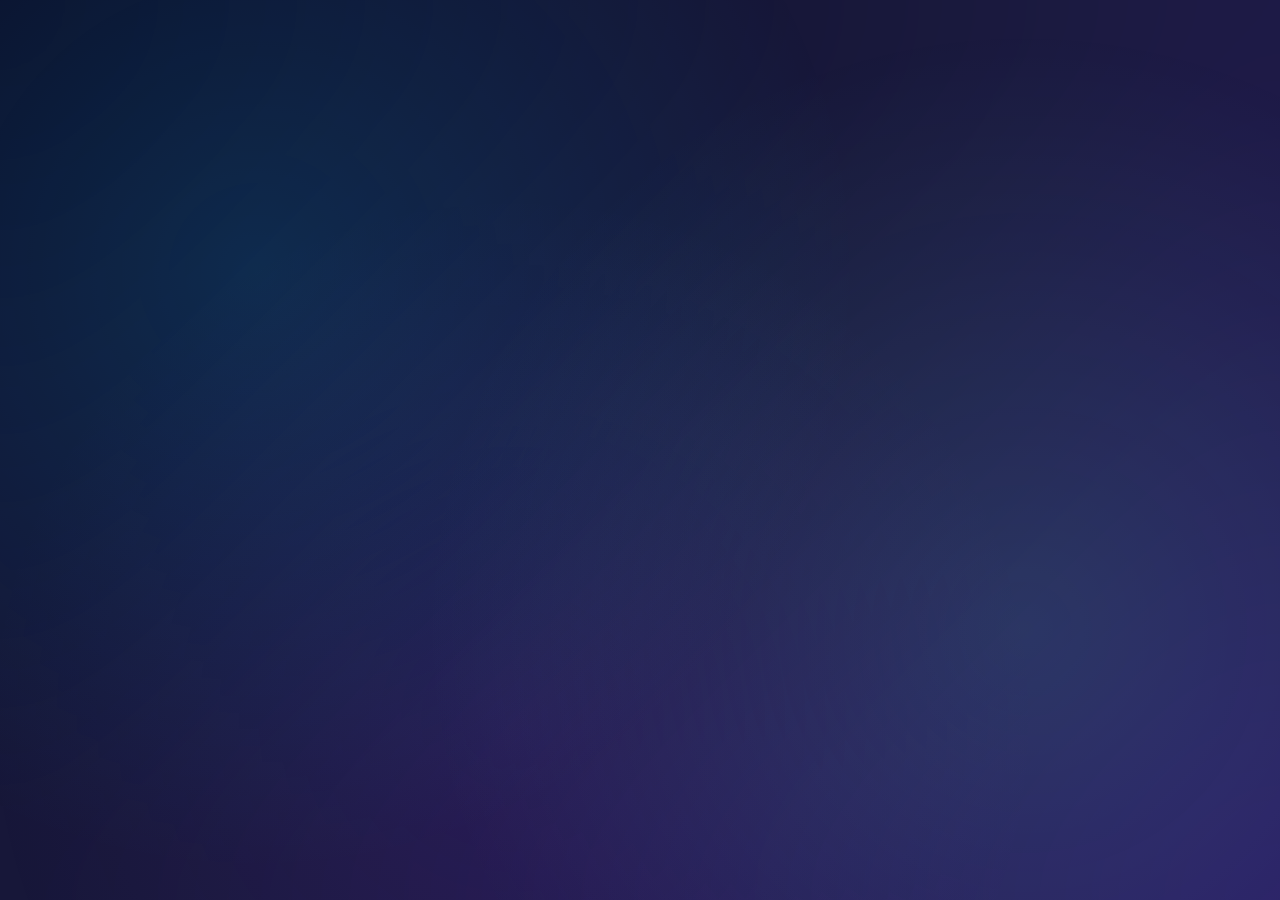
<file: neon-cards.html>
<!DOCTYPE html>
<html lang="en">
<head>
    <meta charset="UTF-8">
    <meta name="viewport" content="width=device-width, initial-scale=1.0">
    <title>Neon Glow Cards Animation</title>
    <link rel="stylesheet" href="neon-cards.css">
</head>
<body>
    <div class="container">
        <div class="floating-cards">
            <div class="card" data-delay="0">
                <div class="card-content">
                    <h3>Frontend Development</h3>
                    <p>Modern UI/UX with cutting-edge technologies</p>
                    <div class="tags">
                        <span class="tag">React</span>
                        <span class="tag">Vue.js</span>
                        <span class="tag">TypeScript</span>
                    </div>
                </div>
            </div>
            
            <div class="card" data-delay="0.2">
                <div class="card-content">
                    <h3>Backend Systems</h3>
                    <p>Scalable server architecture and APIs</p>
                    <div class="tags">
                        <span class="tag">Node.js</span>
                        <span class="tag">Python</span>
                        <span class="tag">MongoDB</span>
                    </div>
                </div>
            </div>
            
            <div class="card" data-delay="0.4">
                <div class="card-content">
                    <h3>Cloud Solutions</h3>
                    <p>DevOps and cloud infrastructure management</p>
                    <div class="tags">
                        <span class="tag">AWS</span>
                        <span class="tag">Docker</span>
                        <span class="tag">Kubernetes</span>
                    </div>
                </div>
            </div>
            
            <div class="card" data-delay="0.6">
                <div class="card-content">
                    <h3>AI & Machine Learning</h3>
                    <p>Intelligent solutions and data analysis</p>
                    <div class="tags">
                        <span class="tag">TensorFlow</span>
                        <span class="tag">PyTorch</span>
                        <span class="tag">OpenAI</span>
                    </div>
                </div>
            </div>
        </div>
    </div>
    
    <script src="neon-cards.js"></script>
</body>
</html>
</file>
<file: neon-cards.css>
* {
    margin: 0;
    padding: 0;
    box-sizing: border-box;
}

body {
    font-family: 'Arial', sans-serif;
    background: linear-gradient(135deg, #0a0a23 0%, #1a1a3e 50%, #2d1b69 100%);
    min-height: 100vh;
    overflow-x: hidden;
    position: relative;
}

/* Frosted glass background effect */
body::before {
    content: '';
    position: fixed;
    top: 0;
    left: 0;
    width: 100%;
    height: 100%;
    background: 
        radial-gradient(circle at 20% 30%, rgba(0, 191, 255, 0.15) 0%, transparent 50%),
        radial-gradient(circle at 80% 70%, rgba(100, 255, 218, 0.12) 0%, transparent 50%),
        radial-gradient(circle at 40% 80%, rgba(138, 43, 226, 0.1) 0%, transparent 50%);
    backdrop-filter: blur(100px);
    z-index: -1;
    animation: backgroundShift 8s ease-in-out infinite;
}

@keyframes backgroundShift {
    0%, 100% { 
        background: 
            radial-gradient(circle at 20% 30%, rgba(0, 191, 255, 0.15) 0%, transparent 50%),
            radial-gradient(circle at 80% 70%, rgba(100, 255, 218, 0.12) 0%, transparent 50%),
            radial-gradient(circle at 40% 80%, rgba(138, 43, 226, 0.1) 0%, transparent 50%);
    }
    50% { 
        background: 
            radial-gradient(circle at 70% 20%, rgba(100, 255, 218, 0.18) 0%, transparent 50%),
            radial-gradient(circle at 30% 80%, rgba(138, 43, 226, 0.15) 0%, transparent 50%),
            radial-gradient(circle at 60% 40%, rgba(0, 191, 255, 0.12) 0%, transparent 50%);
    }
}

.container {
    max-width: 1200px;
    margin: 0 auto;
    padding: 80px 20px;
    min-height: 100vh;
    display: flex;
    align-items: center;
    justify-content: center;
}

.floating-cards {
    display: grid;
    grid-template-columns: repeat(auto-fit, minmax(300px, 1fr));
    gap: 2rem;
    width: 100%;
}

.card {
    background: rgba(255, 255, 255, 0.05);
    backdrop-filter: blur(20px);
    border-radius: 20px;
    border: 1px solid rgba(100, 255, 218, 0.2);
    padding: 2rem;
    position: relative;
    overflow: hidden;
    opacity: 0;
    transform: translateY(50px);
    animation: cardFadeIn 0.8s ease-out forwards, cardFloat 4s ease-in-out infinite;
    transition: all 0.4s cubic-bezier(0.4, 0, 0.2, 1);
    box-shadow: 
        0 8px 32px rgba(0, 0, 0, 0.3),
        0 0 0 1px rgba(100, 255, 218, 0.1),
        inset 0 1px 0 rgba(255, 255, 255, 0.1);
}

.card:nth-child(1) { animation-delay: 0s; }
.card:nth-child(2) { animation-delay: 0.2s; }
.card:nth-child(3) { animation-delay: 0.4s; }
.card:nth-child(4) { animation-delay: 0.6s; }

@keyframes cardFadeIn {
    to {
        opacity: 1;
        transform: translateY(0);
    }
}

@keyframes cardFloat {
    0%, 100% { transform: translateY(0px) rotateX(0deg); }
    50% { transform: translateY(-10px) rotateX(2deg); }
}

.card::before {
    content: '';
    position: absolute;
    top: 0;
    left: 0;
    right: 0;
    bottom: 0;
    background: linear-gradient(45deg, 
        rgba(0, 191, 255, 0.1) 0%, 
        rgba(100, 255, 218, 0.05) 25%,
        rgba(138, 43, 226, 0.08) 50%,
        rgba(100, 255, 218, 0.05) 75%,
        rgba(0, 191, 255, 0.1) 100%);
    border-radius: 20px;
    opacity: 0;
    transition: opacity 0.3s ease;
    z-index: -1;
}

.card:hover::before {
    opacity: 1;
}

.card:hover {
    transform: translateY(-15px) scale(1.02);
    box-shadow: 
        0 20px 60px rgba(0, 191, 255, 0.3),
        0 0 0 1px rgba(100, 255, 218, 0.4),
        inset 0 1px 0 rgba(255, 255, 255, 0.2);
    border-color: rgba(100, 255, 218, 0.6);
}

.card-content h3 {
    color: #ffffff;
    font-size: 1.5rem;
    font-weight: 600;
    margin-bottom: 1rem;
    text-shadow: 0 0 10px rgba(100, 255, 218, 0.5);
}

.card-content p {
    color: rgba(255, 255, 255, 0.8);
    font-size: 1rem;
    line-height: 1.6;
    margin-bottom: 1.5rem;
}

.tags {
    display: flex;
    flex-wrap: wrap;
    gap: 0.5rem;
}

.tag {
    background: linear-gradient(45deg, rgba(0, 191, 255, 0.2), rgba(100, 255, 218, 0.2));
    color: #ffffff;
    padding: 0.5rem 1rem;
    border-radius: 25px;
    font-size: 0.85rem;
    font-weight: 500;
    border: 1px solid rgba(100, 255, 218, 0.3);
    position: relative;
    overflow: hidden;
    cursor: pointer;
    transition: all 0.3s cubic-bezier(0.4, 0, 0.2, 1);
    animation: tagFloat 3s ease-in-out infinite;
    box-shadow: 0 4px 15px rgba(0, 191, 255, 0.2);
}

.tag:nth-child(1) { animation-delay: 0s; }
.tag:nth-child(2) { animation-delay: 0.5s; }
.tag:nth-child(3) { animation-delay: 1s; }

@keyframes tagFloat {
    0%, 100% { transform: translateY(0px); }
    50% { transform: translateY(-3px); }
}

.tag::before {
    content: '';
    position: absolute;
    top: 50%;
    left: 50%;
    width: 0;
    height: 0;
    background: radial-gradient(circle, rgba(100, 255, 218, 0.6) 0%, transparent 70%);
    border-radius: 50%;
    transform: translate(-50%, -50%);
    transition: all 0.6s ease;
    z-index: -1;
}

.tag:hover::before {
    width: 200px;
    height: 200px;
    animation: rippleGlow 0.6s ease-out;
}

@keyframes rippleGlow {
    0% {
        width: 0;
        height: 0;
        opacity: 1;
    }
    100% {
        width: 200px;
        height: 200px;
        opacity: 0;
    }
}

.tag:hover {
    transform: translateY(-2px) scale(1.05);
    background: linear-gradient(45deg, rgba(0, 191, 255, 0.4), rgba(100, 255, 218, 0.4));
    box-shadow: 
        0 8px 25px rgba(100, 255, 218, 0.4),
        0 0 20px rgba(0, 191, 255, 0.3);
    border-color: rgba(100, 255, 218, 0.8);
    animation: tagPulse 0.6s ease-out;
}

@keyframes tagPulse {
    0% { box-shadow: 0 4px 15px rgba(0, 191, 255, 0.2); }
    50% { box-shadow: 0 8px 30px rgba(100, 255, 218, 0.6); }
    100% { box-shadow: 0 8px 25px rgba(100, 255, 218, 0.4); }
}

/* Responsive Design */
@media (max-width: 768px) {
    .floating-cards {
        grid-template-columns: 1fr;
        gap: 1.5rem;
    }
    
    .card {
        padding: 1.5rem;
    }
    
    .card-content h3 {
        font-size: 1.3rem;
    }
    
    .tag {
        padding: 0.4rem 0.8rem;
        font-size: 0.8rem;
    }
}
</file>
